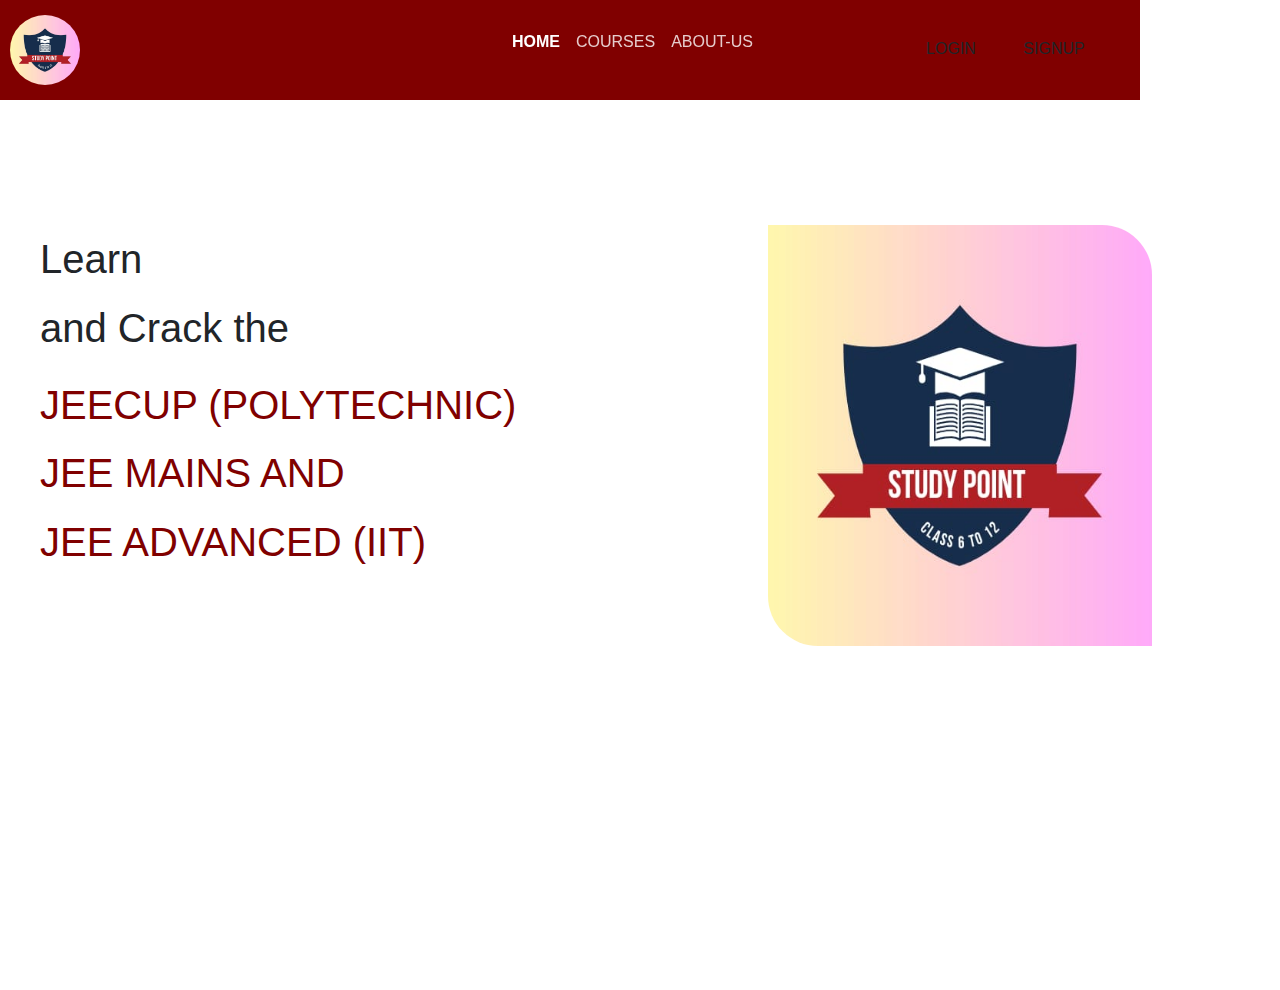
<file: index.html>
<!DOCTYPE html>
<html lang="en">

<head>
    <meta charset="UTF-8">
    <meta name="viewport" content="width=device-width, initial-scale=1">
    <link rel="stylesheet" href="style.css">
    <link rel="shortcut icon" type="image/x-icon" href="modern logo .png">
    <!-- linking google font -->
    <link rel="stylesheet"
        href="https://fonts.googleapis.com/css2?family=Material+Symbols+Outlined:opsz,wght,FILL,GRAD@20..48,100..700,0..1,-50..200" />

    <!-- linking bootstrap style cdn -->
    <link href="https://cdn.jsdelivr.net/npm/bootstrap@5.3.3/dist/css/bootstrap.min.css" rel="stylesheet"
        integrity="sha384-QWTKZyjpPEjISv5WaRU9OFeRpok6YctnYmDr5pNlyT2bRjXh0JMhjY6hW+ALEwIH" crossorigin="anonymous">

    <title>SAKSHAM STUDY POINT</title>
</head>

<body>
    <header>
        <div class="container nav">
            <img src="modern logo .png" alt="logo">

            <!-- Navigation links (hidden on small screens) -->
            <div class="navlinks1 keyhide">
                <p class="nv-opt">HOME</p>
                <p class="nv-opt op">COURSES</p>
                <p class="nv-opt op">ABOUT-US</p>
            </div>

            <div class="navlinks2 keyhide">
                <a class="btn log" href="./login.html">LOGIN</a>
                <a class="sign btn" href="./signup.html">SIGNUP</a>
            </div>
        </div>

        <!-- Bootstrap Offcanvas for small screens -->
        <div class="hd offcanvas-for-hide">
            <button class="btn btn-danger" style="background-color: maroon; border: none;" type="button"
                data-bs-toggle="offcanvas" data-bs-target="#offcanvasTop" aria-controls="offcanvasTop"><span
                    class="material-symbols-outlined">menu</span></button>
        </div>
        <div class="offcanvas offcanvas-top" tabindex="-1" id="offcanvasTop" style="height: 50vh;"
            aria-labelledby="offcanvasTopLabel">
            <div class="offcanvas-header">
                <button type="button" class="btn-close text-reset" data-bs-dismiss="offcanvas"
                    aria-label="Close"></button>
            </div>
            <div class="offcanvas-body">
                <ul>
                    <p class="nv-opt">HOME</p>
                    <p class="nv-opt op">COURSES</p>
                    <p class="nv-opt op">ABOUT-US</p>
                    <a href="./login.html">LOGIN</a>
                    <a href="./signup.html">SIGNUP</a>
                </ul>
            </div>
        </div>
    </header>

    <div class="main-content">
        <div>
            <h1 class="firsth1">Learn <br> and Crack the
                <h1 class="maroon">JEECUP (POLYTECHNIC) <br> JEE MAINS AND <br>JEE ADVANCED (IIT)</h1>
            </h1>
            <img src="modern logo .png" alt="">

        </div>
    </div>


    <!-- linking bootstrap script cdn -->
    <script src="https://cdn.jsdelivr.net/npm/bootstrap@5.3.3/dist/js/bootstrap.bundle.min.js"
        integrity="sha384-YvpcrYf0tY3lHB60NNkmXc5s9fDVZLESaAA55NDzOxhy9GkcIdslK1eN7N6jIeHz"
        crossorigin="anonymous"></script>

</body>

</html>
</file>
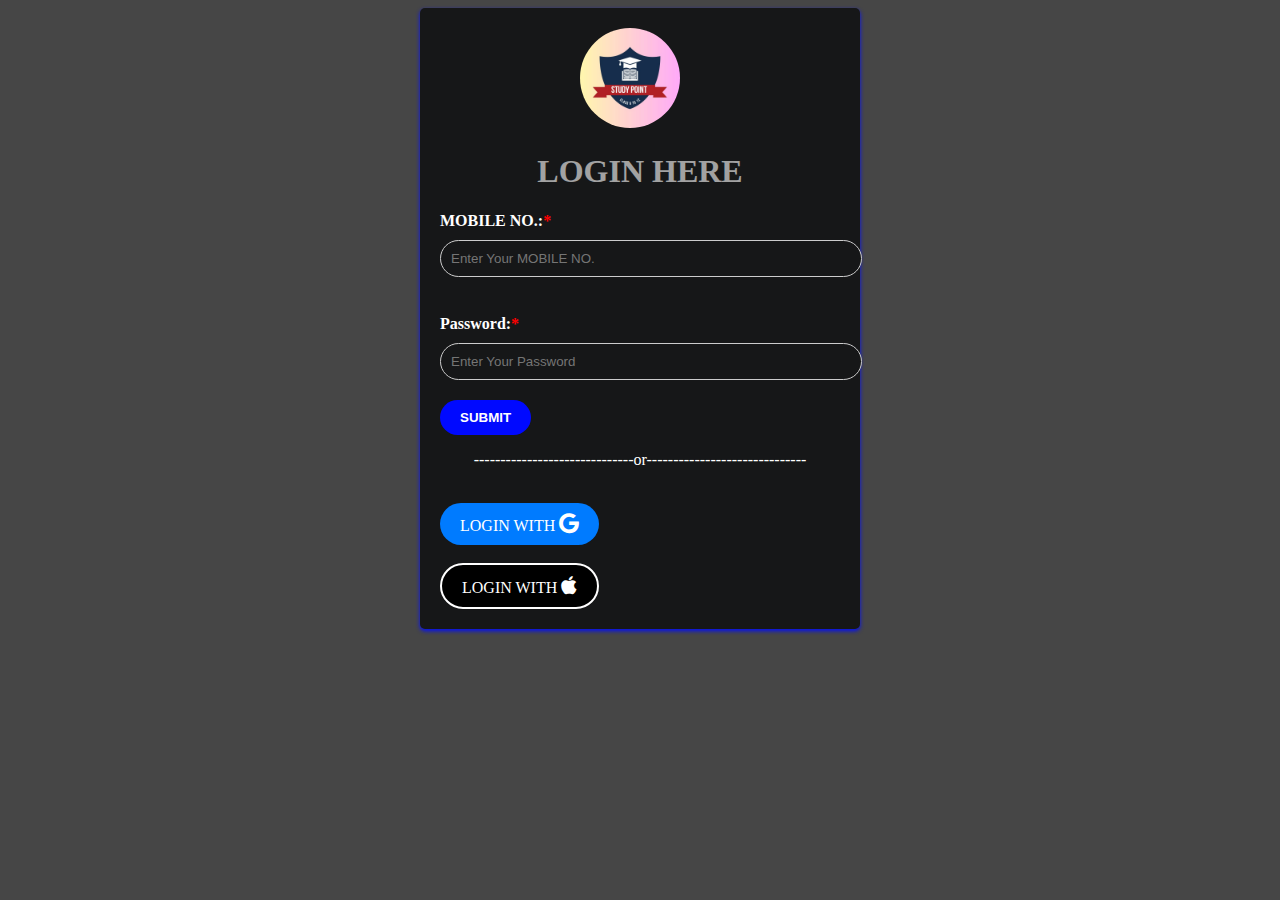
<file: login.html>
<!DOCTYPE html>
<html lang="en">

<head>
    <meta charset="UTF-8">
    <meta name="viewport" content="width=device-width, initial-scale=1">
    <link rel="stylesheet" href="https://cdnjs.cloudflare.com/ajax/libs/font-awesome/6.6.0/css/all.min.css">
    <link rel="shortcut icon" type="image/x-icon" href="Bestlogo.png">
    <title>BEST LEARNING WITH SAKSHM SHRIVASTAV</title>
</head>

<body>
    <form>
        <div class="container">
            <img src="modern logo .png" alt="Bestlogo.png">
            <h1>LOGIN HERE</h1>
            <label class="required" for="MOBILE NO."><b> MOBILE NO.:</b></label>
            <input class="required" type="text" id="MOBILE NO." placeholder="Enter Your MOBILE NO." required><br /><br>
            <label class="required" for="Password"><b>Password:</b></label>
            <input class="required" id="Password" name="Password" placeholder="Enter Your Password" required>
            <button class="Submit" type="Submit"><b>SUBMIT</b></button>
            <p class="or">--------‐---------------------or--------‐---------------------</p>
    </form><br>
    <a href="https://myaccount.google.com" class="google">LOGIN WITH <i class="fa-brands fa-google"></i></a>
    <br><br> <a href="https://appleid.apple.com/" class="apple">LOGIN WITH <i class="fa-brands fa-apple"></i></a>
    </div>
</body>
<script>
    alert("WELCOME TO BEST LEARNING WITH SAKSHAM SHRIVASTAV")
</script>
<style>
    body {
        background-color: #464646;
        color: #fff;
    }

    .container {
        max-width: 400px;
        margin: auto;
        padding: 20px;
        background-color: #161718;
        border-radius: 5px;
        box-shadow: 0 2px 4px #000DFF;
        align-content: center;


    }

    .container img {
        height: 100px;
        width: 100px;
        border-radius: 100%;
        transition: 0.5s linear;
        margin: 0 50% 0 35%;

    }

    h1 {
        color: #6600FF;
        color: #fff;
        opacity: 0.6;
        text-align: center;
    }

    label {
        display: block;
        margin-bottom: 10px;
        font-weight: bold;
    }

    label.required:after {
        content: "*";
        color: red;
    }

    label:hover {
        text-decoration: underline;
        text-decoration-color: blueviolet;
        transition:0.3s ease-in;
    }

    input {
        width: 100%;
        padding: 10px;
        border: 1px solid #ccc;
        border-radius: 20px;
        margin-bottom: 20px;
        cursor: text;
        background-color: inherit;
    }

    input.required:after {
        content: "*";
        color: red;
        background-color: 323332;
    }

    input:hover {
        border-width: AUTO;
        border-color: #fe0000;
    }

    button.Submit {
        background-color: #0009ff;
        color: #ffffff;
        border: none;
        padding: 10px 20px;
        cursor: pointer;
        border-radius: 20px;
    }

    button.Submit:hover {
        background-color: #f00;
        color: #f8ff00;
    }

    .or {
        text-align: center;
    }

    .google {
        display: inline-block;
        padding: 10px 20px;
        background-color: #007bff;
        color: white;
        text-decoration: none;
        border-radius: 25px;

    }

    .google:hover {
        background-color: #FF0000;
        color: #F8FF00;
    }

    .apple {
        display: inline-block;
        padding: 10px 20px;
        background-color: rgba(0, 0, 0, 1);
        color: white;
        text-decoration: none;
        border-radius: 25px;
        border: 2px solid white;

    }

    .apple:hover {
        background-color: #FF0000;
        color: #F8FF00;
    }

    i {
        font-size: 1.3rem;
    }
</style>

</html>
</file>
<file: style.css>
* {
  padding: 0;
  margin: 0;
  font-family: "Inria Sans", sans-serif;
  z-index: 5;
}

body,
html {
  height: 100svh;
  width: 100svw;
  overflow-x: hidden;
}
.nav {
  /* padding: 10px 50px; */
  height: 100px;
  width: 100svw;
  background-color: maroon;
  position: fixed;
  display: flex;
  align-items: center;
  justify-content: space-between;
}

.hide {
  display: none;
}
img[alt="logo"] {
  height: 70px;
  width: 70px;
  border-radius: 100%;
  position: relative;
  left: 10px;
}
.logo-nav-space {
  width: 30%;
}
.navlinks1 {
  display: flex;
  position: fixed;
  left: 40%;
}
.navlinks1 .op {
  opacity: 0.8;
  font-weight: 500;
}

.nv-opt {
  margin-right: 1rem;
  color: #fff;
  font-weight: 700;
}
.nv-opt:hover {
  cursor: pointer;
  transition: 0.2s;
  color: #ff0;
  transition: 0.2s;
}

/* ofcanvas styling */
.offcanvas {
  display: flex;
  background-color: maroon;
}
ul {
  display: flex;
  flex-direction: column;
  justify-content: center;
  align-items: center;
}
.offcanvas ul p {
  color: maroon;
  text-align: center;
}
.offcanvas ul a {
  height: 2.5rem;
  width: 90svw;
  border-radius: 15px;
  margin-top: 1rem;
  justify-self: center;
  display: flex;
  justify-content: center;
  align-items: center;
  background-color: maroon;
  text-decoration: none;
  color: ghostwhite;
  margin-right: 30px;
  transition: 0.3s;
}
.offcanvas ul a:hover {
  /* background-color: #c5c4c4; */
  opacity: 0.8;
  transition: 0.3s;
}

.navlinks2 {
  display: flex;
}

@media (max-width: 770px) {
  .keyhide {
    display: none;
  }
  .hd {
    display: block;
  }
  .btn-danger {
    position: absolute;
    top: 4.8%;
    left: 80%;
    transform: scale(1.5);
  }
}
/* main content designing */
.main-content {
  height: 85vh;
  width: 100vw;
  position: absolute;
  /* background-color: #ff0; */
  top: 25%;
  display: flex;
  flex-direction: column;
}

.main-content h1 {
  line-height: 4.3rem;
  font-size: 2.5rem;
  margin-left: 2.5rem;
}
.main-content .maroon {
  color: maroon;
}

.main-content img {
  height: 55%;
  width: 30%;
  position: absolute;
  top: 0%;
  left: 60%;
  border-top-right-radius: 50px;
  border-bottom-left-radius: 50px;

  transition: 0.3s linear;

  &:hover {
    transform: scale(1.1);
    transition: 0.3s linear;
    /* border-top-right-radius: 0px;
  border-bottom-left-radius: 0px;

    border-bottom-right-radius: 50px;
    border-top-left-radius: 50px; */
  }
}

.cards {
  height: 30vh;
  width: 90vw;
  margin-left: -1%;
  margin-top: 4%;

  /* background-color: #00f; */
}

.cards img {
  height: 87%;
}
.cards p {
  font-size: 0.8rem;
  text-align: center;
  line-height: 1.5rem;
  margin-top: 2%;
  opacity: 0.65;
}
.cards h2 {
  text-align: center;
  color: maroon;
  margin-top: 5%;
}
.btn {
  height: 2.5rem;
  width: 5.5rem;
  border-radius: 15px;
  display: flex;
  justify-content: center;
  align-items: center;
  background-color: ghostwhite;
  text-decoration: none;
  color: maroon;
  margin-right: 30px;
  transition: 0.3s;
}
.btn:hover {
  height: 2.7rem;
  width: 6rem;
  /* background-color: #c5c4c4; */

  opacity: 0.8;
  transition: 0.3s;
}

.log {
  margin-right: 15px;
}

.hd {
  display: none;
  z-index: 0;
}
.cards {
  position: static;
  top: 80%;
}

@media (max-width: 770px) {
  * {
    margin: 0;
  }

  .container {
    height: 13vh;
    width: 100vw;
    background-color: maroon;
    position: fixed;
    display: flex;
    align-items: center;
  }

  /* img[alt = "logo"]{
  height: 60%;
  width: 15vw;
  border-radius: 100%;
  position: relative;
  left: 10px;
} */
  .navlinks1 {
    /* height: 100%;
  width: 100vw; */
    color: #fff;
    display: flex;
    /* align-items: center; */
    font-size: 1rem;
    position: relative;
    left: 30px;
    /* top: 10px; */
    /* padding: 5px; */
  }
  .navlinks1 .nv-opt {
    display: inline-flex;
    text-align: center;
    margin: 5px;
    font-weight: 600;
  }
  .main-content {
    height: 85vh;
    width: 100vw;
    position: absolute;
    /* background-color: #ff0; */
    top: 15%;
    display: flex;
    flex-direction: column;
    align-items: center;
  }

  .main-content img {
    opacity: 0.4;
    z-index: 0;
    width: 70vw;
    left: 10%;
    top: 20%;
    display: none;
  }

  .btn {
    height: 2.5rem;
    width: 5.5rem;
    border-radius: 15px;
    display: flex;
    justify-content: center;
    align-items: center;
    background-color: #fff;
    text-decoration: none;
    color: maroon;
  }

  .keyhide {
    display: none;
  }
  .hd {
    display: block;
  }

  .log {
    position: absolute;
    top: 100%;
    left: 23%;
  }

  .sign {
    position: absolute;
    /* top: 100%; */
    left: 48%;
  }

  /* media (max-width: 390px;) {
  div{
  font-size: 4rem;
  background-color: green;
}
} */
}

@media (max-height: 360px) {
  .log {
    display: none;
  }
  .main-content h1 {
    line-height: 2.7rem;
    font-size: 1.5rem;
    margin-top: 5%;
  }

  .forcefiximg {
    margin-top: -20%;
  }
  .main-content img {
    opacity: 0.4;
    z-index: 0;

    left: 30%;
    top: 20%;
  }
}
</file>
